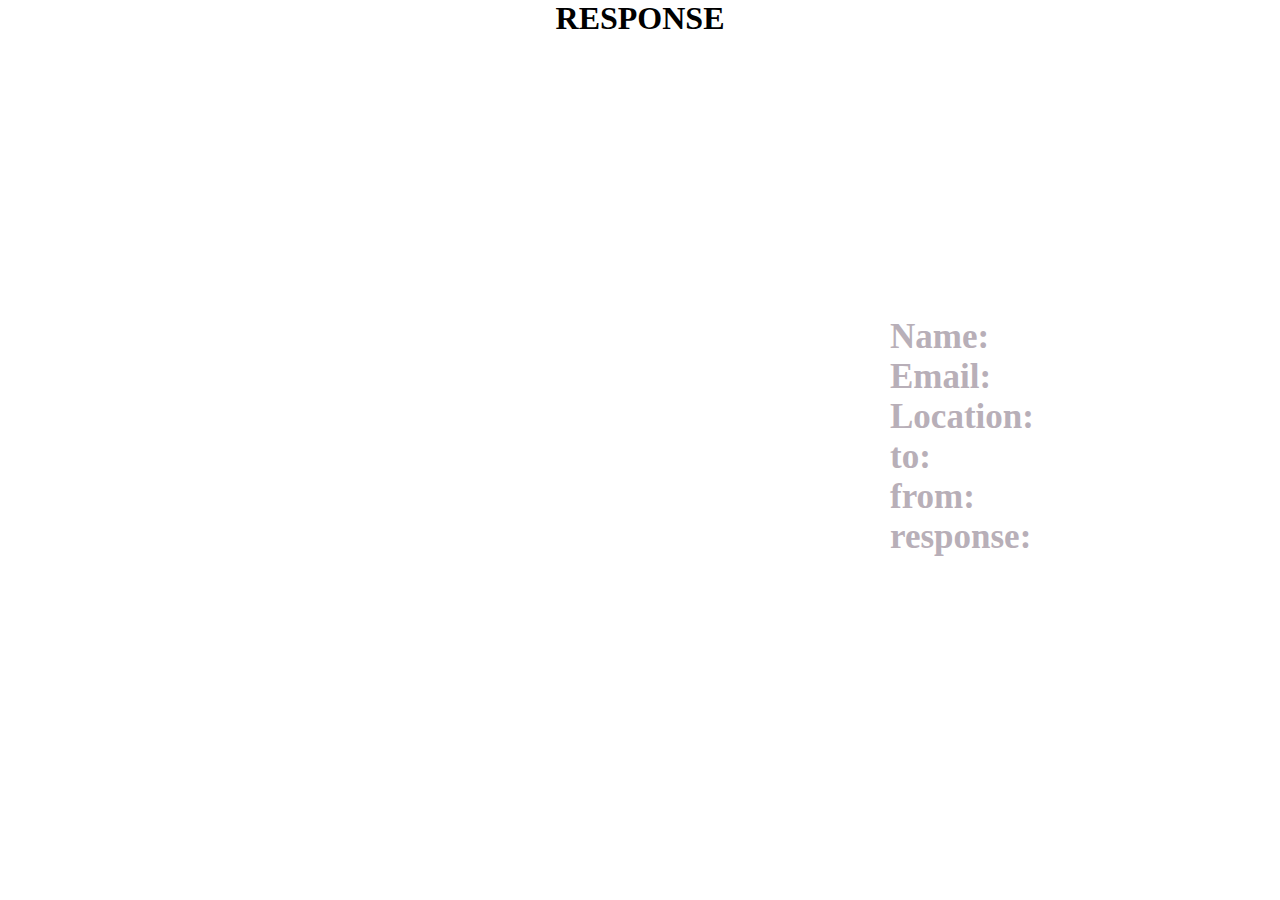
<file: index.html>
<!DOCTYPE html>
<html lang="en">
<head>
    
    <title>COMPLAINT RESPONSIVE FORM</title>
    <link rel="stylesheet" href="index.css">
</head>
<body>
    <h1>RESPONSE</h1>
    <div class="res">
    <span class="heading"> Name:</span>
    <div class="rectangle"></div>
    <span class="heading"> Email:</span>
    <div class="rectangle"></div>
    <span class="heading"> Location:</span>
    <div class="rectangle"></div>
    <span class="heading"> to:</span>
    <div class="rectangle"></div>
    <span class="heading"> from:</span>
    <div class="rectangle"></div>
    <span class="heading"> response:</span>
    <div class="rectangle"></div>
</div>
</body>
</html>
</file>
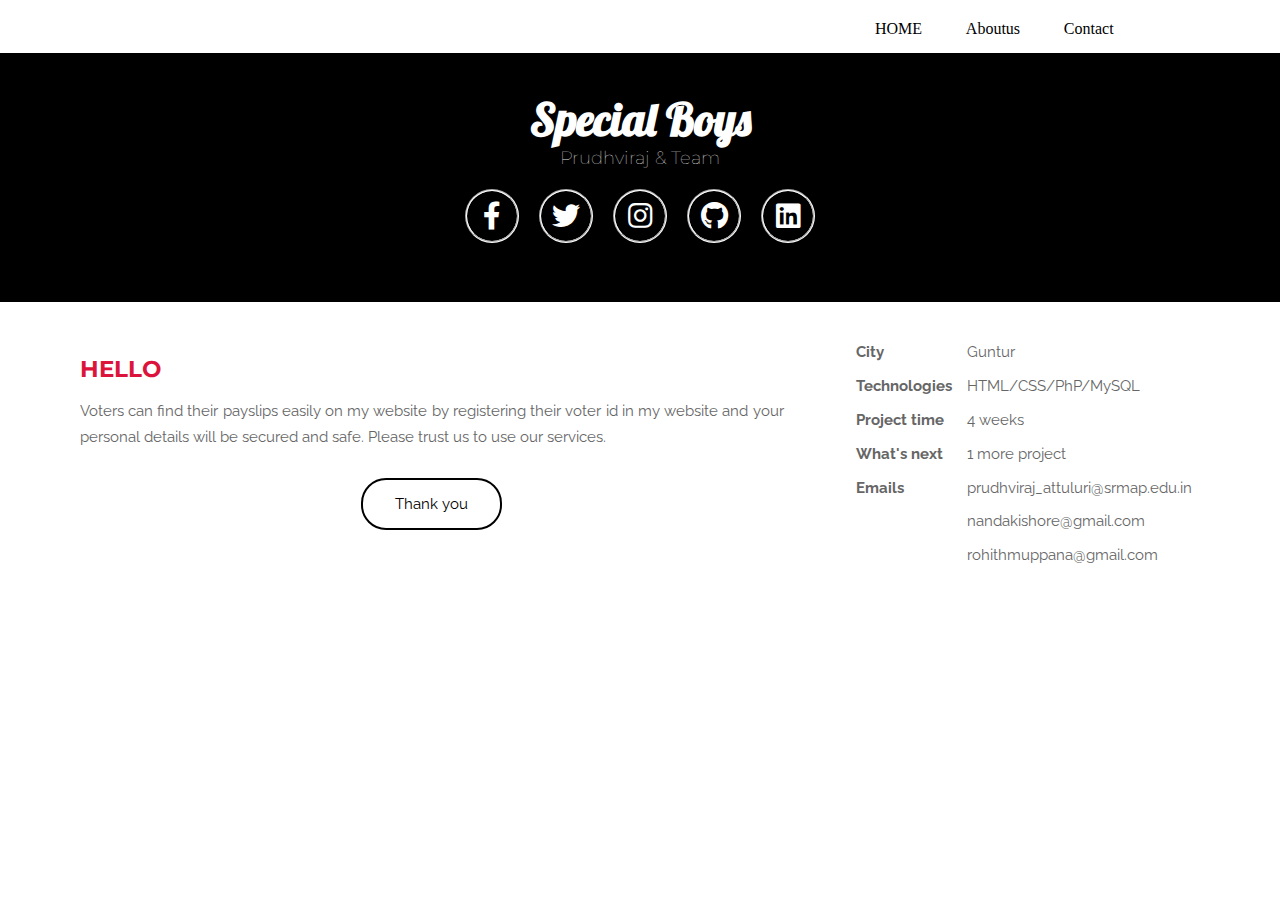
<file: aboutus.html>
<!DOCTYPE html>
<html lang="en">
<head>
    <meta charset="UTF-8">
    <meta name="viewport" content="width=device-width, initial-scale=1.0">
    <link rel="stylesheet" href="about.css" />
    <link href="https://fonts.googleapis.com/css?family=Lobster" rel="stylesheet">
    <link href="https://use.fontawesome.com/releases/v5.0.8/css/all.css" rel="stylesheet">
    <link href="https://fonts.googleapis.com/css?family=Montserrat" rel="stylesheet">
    <link href="https://fonts.googleapis.com/css?family=Raleway" rel="stylesheet">
    <title>BackendTeam5</title>
</head>
<header>
    <div class="wrapper">
    <ul  class="navigation">
            <li><a href="main.html">HOME</a></li>
            <li><a href="practise.html">Aboutus</a></li>
            <li><a href="#">Contact</a></li>
          </ul>
        </div>
      </header>
<body>
    <div id="top">
        <div id="heading">
            <h1 id="heading1">Special Boys</h1>
            <h2 id="heading2">Prudhviraj &amp; Team</h2>
            <div class="nav">
                <div class="nav-item">
                    <a href="https://www.facebook.com/profile.php?id=100007469625239" class="fab fa-facebook-f"></a>
                </div>
                <div class="nav-item">
                    <a href="https://twitter.com/Prudhvi53602219" class="fab fa-twitter"></a>
                </div>
                <div class="nav-item">
                    <a href="https://www.instagram.com/prudhvi_attuluri/" class="fab fa-instagram"></a>
                </div>
                <div class="nav-item">
                    <a href="https://github.com/Prudhvi333333" class="fab fa-github"></a>
                </div>
                <div class="nav-item">
                    <a href="https://www.linkedin.com/in/prudhvi-raj-attuluri-83a198204/" class="fab fa-linkedin"></a>
                </div>
            </div>
        </div>
    </div>
    <div id="bottom">
        <div id="about">
            <h1 id="h_about"><span style="color:crimson">HELLO</span></h1>
            <p id="p_about">Voters can find their payslips easily on my website by registering their voter id in my website 
            and your personal details will be secured and safe. Please trust us to use our services.</p>
            <div id="button">Thank you</div>
        </div>
        <div id="details">
            <table>
                <tr>
                    <td class="table"><b>City</b></td>
                    <td class="table">Guntur</td>
                </tr>
                <tr>
                    <td class="table"><b>Technologies</b></td>
                    <td class="table">HTML/CSS/PhP/MySQL</td>
                </tr>
                <tr>
                    <td class="table"><b>Project time</b></td>
                    <td class="table">4 weeks</td>
                </tr>
                <tr>
                    <td class="table"><b>What's next</b></td>
                    <td class="table">1 more project</td>
                </tr>
                <tr>
                    <td class="table"><b>Emails</b></td>
                    <td class="table">prudhviraj_attuluri@srmap.edu.in
                    </td>
                </tr>
                <tr>
                    <td class="table"></td>
                    <td class="table">nandakishore@gmail.com
                    </td>
                </tr>
                <tr>
                    <td class="table"></td>
                    <td class="table">rohithmuppana@gmail.com
                    </td>
                </tr>
            </table>
        </div>
    </div>
    </div>
</body>
</html>
</file>
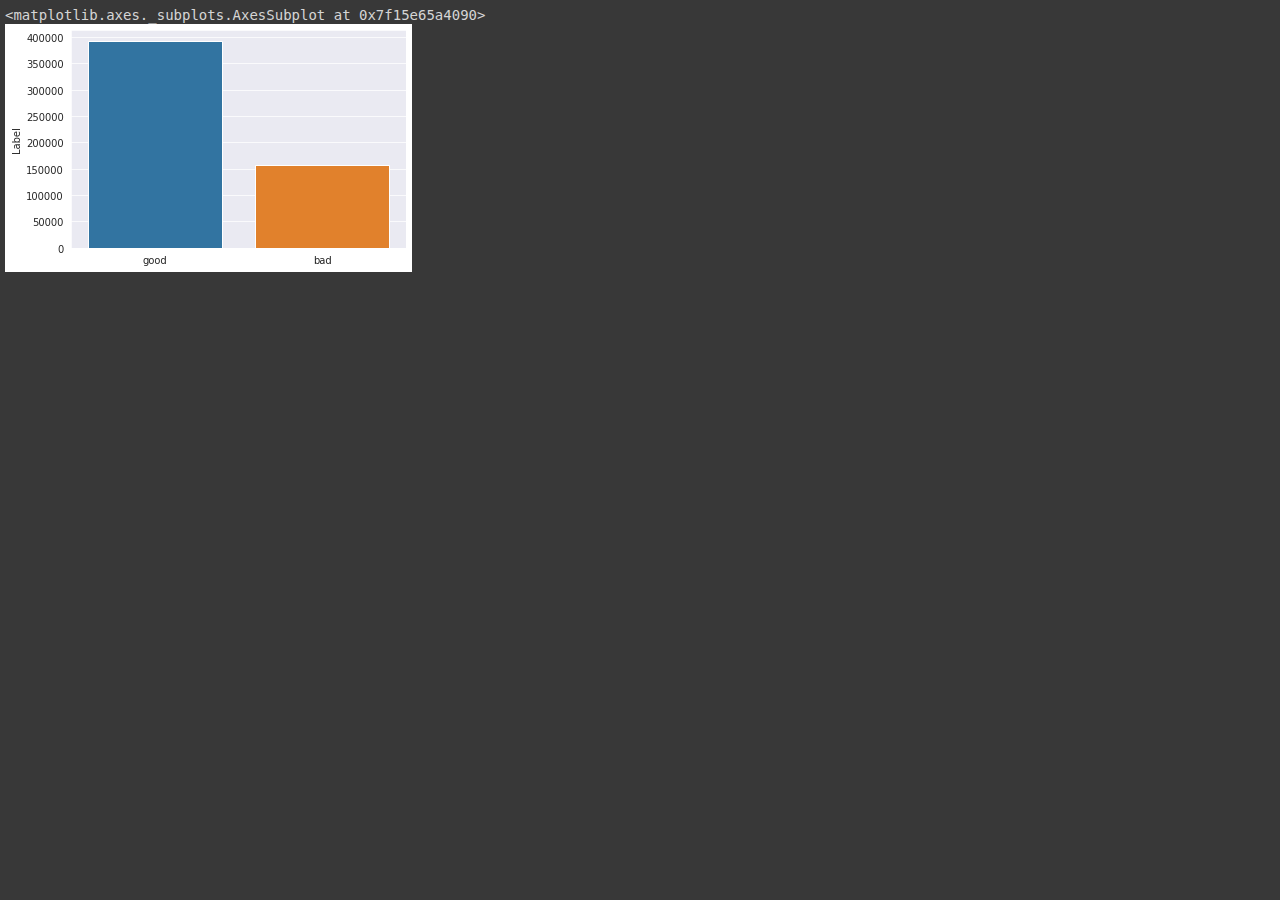
<file: images/Malicious URL DM .ipynb - Colaboratory_files/outputframe(1).html>
<!DOCTYPE html>
<!-- saved from url=(0124)https://44shymvtwm7-496ff2e9c6d22116-0-colab.googleusercontent.com/outputframe.html?vrz=colab-20220505-060046-RC01_446740890 -->
<html theme="dark" editor="default dark" style="overflow-y: hidden;"><head><meta http-equiv="Content-Type" content="text/html; charset=UTF-8">
<script>
  // Avoid arrow function syntax to stay ES5 compatible for the sake of googlebot.
  window.addEventListener('message', function(message)  {
    if (message.source != window.parent) {
      return;
    }
    if (message.data.sandboxed_iframe_evaluation) {
      // Message is available in scope so evaluated script can get params from
      // it.
      window.currentMessage = message;
      eval.call(null, message.data.sandboxed_iframe_evaluation);
      delete window.currentMessage;
    }
  });
</script>
<style>html{--paper-blue-200:#90caf9;--paper-blue-400:#42a5f5;--paper-blue-500:#2196f3;--paper-blue-700:#1976d2;--paper-blue-900:#0d47a1;--paper-blue-a100:#82b1ff;--paper-blue-a200:#448aff;--paper-blue-a400:#2979ff;--paper-blue-a700:#2962ff;--paper-orange-50:#fff3e0;--paper-orange-100:#ffe0b2;--paper-orange-200:#ffcc80;--paper-orange-300:#ffb74d;--paper-orange-400:#ffa726;--paper-orange-500:#ff9800;--paper-orange-700:#f57c00;--paper-grey-50:#fafafa;--paper-grey-100:#f5f5f5;--paper-grey-200:#eeeeee;--paper-grey-300:#e0e0e0;--paper-grey-400:#bdbdbd;--paper-grey-500:#9e9e9e;--paper-grey-600:#757575;--paper-grey-700:#616161;--paper-grey-800:#424242;--paper-grey-900:#212121;--paper-red-100:#ffcdd2;--paper-red-a700:#d50000;--paper-green-a700:#00c853;--paper-white:#ffffff;--google-blue-600:#1a73e8;--box-shadow-elevation-2dp:0 2px 2px 0 rgba(0,0,0,0.14),0 1px 5px 0 rgba(0,0,0,0.12),0 3px 1px -2px rgba(0,0,0,0.2);--box-shadow-elevation-3dp:0 3px 4px 0 rgba(0,0,0,0.14),0 1px 8px 0 rgba(0,0,0,0.12),0 3px 3px -2px rgba(0,0,0,0.4);--paper-font-subhead-font-size:16px;--paper-font-subhead-font-weight:400;--paper-font-subhead-line-height:24px;--paper-font-body1-font-weight:400;--paper-font-body1-line-height:20px}html{overflow-y:hidden}body{background:var(--colab-primary-surface-color);color:var(--colab-primary-text-color);font-family:var(--colab-chrome-font-family);font-size:var(--colab-chrome-font-size);line-height:1.24;font-weight:400;padding:7px 0 10px 5px;margin:0}h1,h2,h3,h4,h5,h6{color:var(--colab-primary-text-color);font-family:var(--colab-chrome-font-family);font-weight:700;margin-bottom:4px}p,ul{margin-bottom:6px;margin-top:6px}pre{margin-bottom:0px;margin-top:0px}a{color:var(--colab-anchor-color)}div.stream,div.execute_result,div.output_text,div.output_text pre{display:inline}div.output_latex,div.output_markdown{max-width:1016px}table.dataframe{border-collapse:collapse;border-spacing:0;border:none;table-layout:fixed}table.dataframe thead{border-bottom:1px solid var(--colab-border-color);font-family:var(--colab-code-font-family);text-align:right}table.dataframe tr,table.dataframe th,table.dataframe td{border:none;padding:0.5em;white-space:normal}table.dataframe th{font-weight:bold}table.dataframe th.col_heading{text-align:right}table.dataframe tbody tr:nth-child(odd){background:var(--colab-secondary-surface-color)}table.dataframe tbody tr:hover,table.dataframe tbody tr:nth-child(odd):hover{background-color:var(--colab-highlighted-surface-color)}table.dataframe td{text-align:right}table.dataTable input.text_filter{width:95%}table.dataTable th{text-align:left}.output_image>img{background-color:white;max-width:100%;vertical-align:bottom}.output_image>img.unconstrained{max-width:unset}.ansibold{font-weight:bold}.ansiblack{color:black}.ansired{color:darkred}.ansigreen{color:darkgreen}.ansiyellow{color:brown}.ansiblue{color:darkblue}.ansipurple{color:darkviolet}.ansicyan{color:steelblue}.ansigray{color:gray}.ansibgblack{background-color:black}.ansibgred{background-color:red}.ansibggreen{background-color:green}.ansibgyellow{background-color:yellow}.ansibgblue{background-color:blue}.ansibgpurple{background-color:magenta}.ansibgcyan{background-color:cyan}.ansibggray{background-color:gray}.output-error span{font-weight:normal!important}.output-error pre{white-space:pre-wrap}input.raw_input{font-family:var(--colab-code-font-family);width:90%}input{background:var(--colab-primary-surface-color);border:1px solid var(--colab-bold-border-color);color:var(--colab-primary-text-color)}#output-area{display:flow-root}#output-area button.colab{background-color:var(--colab-secondary-surface-color);border:0;box-shadow:var(--box-shadow-elevation-3dp);color:var(--colab-primary-text-color);font-family:var(--colab-chrome-font-family);font-size:11px;margin:0px 4px;padding:6px;text-transform:uppercase;user-select:none}#output-area button.colab:hover{background-color:var(--colab-highlighted-surface-color);cursor:pointer}#output-area .output-error button.error-details{background-color:#42a5f5;color:white}#output-area .output-error button.error-details:hover{background-color:#2196f3}#output-area .stdin-widget{align-items:center;display:inline;font-family:var(--colab-code-font-family);margin-right:10px;margin-top:10px;min-width:250px;padding:1px}#output-area .stdin-widget-hidden{visibility:hidden}.error .collapsed .extraneous{display:none}.error .error-expander{align-items:center;cursor:pointer;display:flex}.error .error-expander hr{border:0;border-top:1px solid var(--colab-bold-border-color);flex-grow:1;height:1px;margin:0 10px;padding:0}.error .error-expander hr:first-child{max-width:240px}.error .error-expander svg{fill:var(--colab-icon-color);height:24px;stroke:var(--colab-icon-color);width:24px}.lm-Widget.lm-mod-hidden{display:none!important}audio:focus{outline:none}.string-repr{display:inline}.string-repr .quote{opacity:75%;user-select:none}.string-repr pre{display:inline;white-space:pre-wrap;word-break:break-all}.string-repr button{color:var(--colab-primary-text-color);cursor:pointer;border:1px solid rgb(118,118,118);border-radius:2px;outline:none}.string-repr button.copy{background:transparent;border:none;margin-left:4px;opacity:0;padding:0;stroke:var(--colab-primary-text-color);transition:opacity 200ms}.string-repr button.copy svg{width:14px}.string-repr.hover button.copy,.string-repr:hover button.copy{opacity:1}.string-repr button.more{background-color:transparent;border-color:transparent;display:none;padding:0;transition:background-color 200ms,border-color 200ms}.string-repr.large button.more{display:inline}.string-repr.large.truncated button .collapse{display:none}.string-repr.large button .expand{display:none}.string-repr.large.truncated button .expand{display:inline}.string-repr.hover button.more,.string-repr:hover button.more{border-color:rgb(118,118,118)}html{--colab-anchor-color:#00e;--colab-callout-color:var(--paper-blue-700);--colab-primary-text-color:var(--paper-grey-900);--colab-primary-surface-color:var(--paper-white);--colab-secondary-surface-color:#f7f7f7;--colab-highlighted-surface-color:var(--paper-grey-300);--colab-border-color:#dadada;--colab-bold-border-color:#111;--colab-icon-color:#616161;--ansi-black:rgb(0,0,0);--ansi-red:rgb(139,0,0);--ansi-green:rgb(0,100,0);--ansi-yellow:rgb(205,205,0);--ansi-blue:rgb(0,0,238);--ansi-magenta:rgb(205,0,205);--ansi-cyan:rgb(70,130,180);--ansi-gray:rgb(229,229,229);--ansi-bright-black:rgb(127,127,127);--ansi-bright-red:rgb(255,0,0);--ansi-bright-green:rgb(0,208,0);--ansi-bright-yellow:rgb(255,255,0);--ansi-bright-blue:rgb(92,92,255);--ansi-bright-magenta:rgb(255,0,255);--ansi-bright-cyan:rgb(0,255,255);--ansi-bright-gray:rgb(255,255,255);--colab-code-font-family:monospace;--colab-chrome-font-family:'Roboto','Noto',sans-serif;--colab-chrome-font-size:14px}html[theme=dark]{--colab-anchor-color:var(--paper-blue-400);--colab-callout-color:var(--paper-blue-900);--colab-primary-text-color:#d5d5d5;--colab-primary-surface-color:#383838;--colab-secondary-surface-color:#454545;--colab-highlighted-surface-color:#525252;--colab-border-color:var(--paper-grey-900);--colab-bold-border-color:#eee;--colab-icon-color:#f5f5f5;--ansi-black:rgb(63,63,63);--ansi-red:rgb(255,122,136);--ansi-green:rgb(87,187,138);--ansi-yellow:rgb(255,255,102);--ansi-blue:rgb(130,177,255);--ansi-magenta:rgb(205,0,205);--ansi-cyan:rgb(153,187,215);--ansi-gray:rgb(229,229,229);--ansi-bright-green:rgb(0,255,0);--light-theme-secondary-color:var(--colab-input-placeholder-color)}html[editor=synthwave84]{--colab-anchor-color:#f97e72;--colab-primary-surface-color:#241b2f;--colab-secondary-surface-color:#49549539;--colab-highlighted-surface-color:#372d4b;--colab-border-color:#34294fb3;--ansi-red:#fe4450;--ansi-green:#72f1b8;--ansi-yellow:#f97e72;--ansi-blue:#03edf9;--ansi-magenta:#ff7edb;--ansi-cyan:#03edf9;--ansi-bright-red:#fe4450;--ansi-bright-green:#72f1b8;--ansi-bright-yellow:#fede5d;--ansi-bright-blue:#03edf9;--ansi-bright-magenta:#ff7edb;--ansi-bright-cyan:#03edf9}
//@ sourceURL=https://colab.research.google.com/v2/external/outputframe.css?vrz=colab-20220505-060046-RC01_446740890</style><!--<base href="https://localhost:8080/">--><base href="."></head><body><div id="output-area"><span id="output-header"> </span><div id="output-body"><div class="execute_result"><div class="output_subarea output_text"><pre>&lt;matplotlib.axes._subplots.AxesSubplot at 0x7f15e65a4090&gt;</pre></div></div><div class="display_data"><div class="output_subarea output_image"><img src="[data-uri]"></div></div></div><span id="output-footer"></span></div></body></html>
</file>
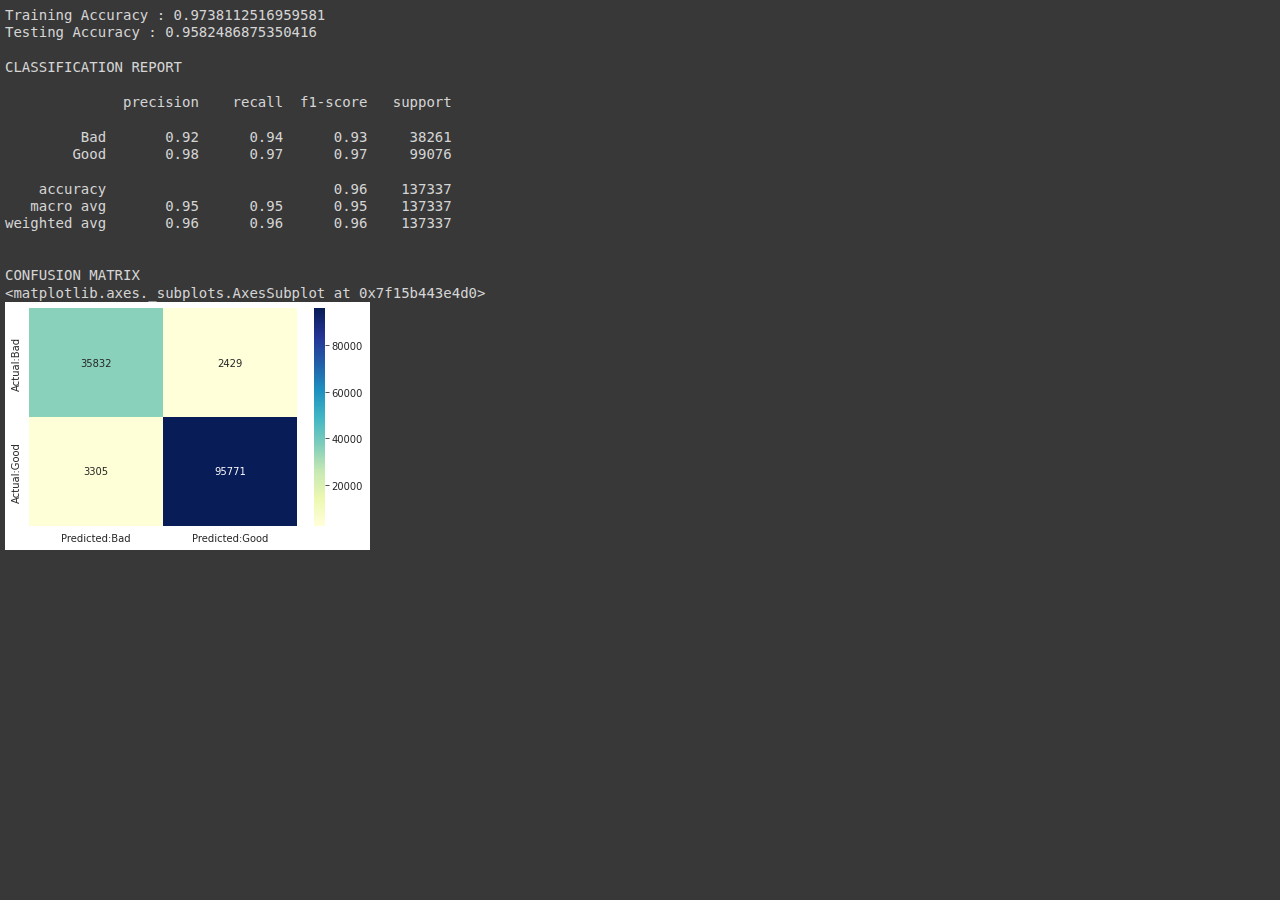
<file: images/Malicious URL DM .ipynb - Colaboratory_files/outputframe(10).html>
<!DOCTYPE html>
<!-- saved from url=(0124)https://44shymvtwm7-496ff2e9c6d22116-0-colab.googleusercontent.com/outputframe.html?vrz=colab-20220505-060046-RC01_446740890 -->
<html theme="dark" editor="default dark" style="overflow-y: hidden;"><head><meta http-equiv="Content-Type" content="text/html; charset=UTF-8">
<script>
  // Avoid arrow function syntax to stay ES5 compatible for the sake of googlebot.
  window.addEventListener('message', function(message)  {
    if (message.source != window.parent) {
      return;
    }
    if (message.data.sandboxed_iframe_evaluation) {
      // Message is available in scope so evaluated script can get params from
      // it.
      window.currentMessage = message;
      eval.call(null, message.data.sandboxed_iframe_evaluation);
      delete window.currentMessage;
    }
  });
</script>
<style>html{--paper-blue-200:#90caf9;--paper-blue-400:#42a5f5;--paper-blue-500:#2196f3;--paper-blue-700:#1976d2;--paper-blue-900:#0d47a1;--paper-blue-a100:#82b1ff;--paper-blue-a200:#448aff;--paper-blue-a400:#2979ff;--paper-blue-a700:#2962ff;--paper-orange-50:#fff3e0;--paper-orange-100:#ffe0b2;--paper-orange-200:#ffcc80;--paper-orange-300:#ffb74d;--paper-orange-400:#ffa726;--paper-orange-500:#ff9800;--paper-orange-700:#f57c00;--paper-grey-50:#fafafa;--paper-grey-100:#f5f5f5;--paper-grey-200:#eeeeee;--paper-grey-300:#e0e0e0;--paper-grey-400:#bdbdbd;--paper-grey-500:#9e9e9e;--paper-grey-600:#757575;--paper-grey-700:#616161;--paper-grey-800:#424242;--paper-grey-900:#212121;--paper-red-100:#ffcdd2;--paper-red-a700:#d50000;--paper-green-a700:#00c853;--paper-white:#ffffff;--google-blue-600:#1a73e8;--box-shadow-elevation-2dp:0 2px 2px 0 rgba(0,0,0,0.14),0 1px 5px 0 rgba(0,0,0,0.12),0 3px 1px -2px rgba(0,0,0,0.2);--box-shadow-elevation-3dp:0 3px 4px 0 rgba(0,0,0,0.14),0 1px 8px 0 rgba(0,0,0,0.12),0 3px 3px -2px rgba(0,0,0,0.4);--paper-font-subhead-font-size:16px;--paper-font-subhead-font-weight:400;--paper-font-subhead-line-height:24px;--paper-font-body1-font-weight:400;--paper-font-body1-line-height:20px}html{overflow-y:hidden}body{background:var(--colab-primary-surface-color);color:var(--colab-primary-text-color);font-family:var(--colab-chrome-font-family);font-size:var(--colab-chrome-font-size);line-height:1.24;font-weight:400;padding:7px 0 10px 5px;margin:0}h1,h2,h3,h4,h5,h6{color:var(--colab-primary-text-color);font-family:var(--colab-chrome-font-family);font-weight:700;margin-bottom:4px}p,ul{margin-bottom:6px;margin-top:6px}pre{margin-bottom:0px;margin-top:0px}a{color:var(--colab-anchor-color)}div.stream,div.execute_result,div.output_text,div.output_text pre{display:inline}div.output_latex,div.output_markdown{max-width:1016px}table.dataframe{border-collapse:collapse;border-spacing:0;border:none;table-layout:fixed}table.dataframe thead{border-bottom:1px solid var(--colab-border-color);font-family:var(--colab-code-font-family);text-align:right}table.dataframe tr,table.dataframe th,table.dataframe td{border:none;padding:0.5em;white-space:normal}table.dataframe th{font-weight:bold}table.dataframe th.col_heading{text-align:right}table.dataframe tbody tr:nth-child(odd){background:var(--colab-secondary-surface-color)}table.dataframe tbody tr:hover,table.dataframe tbody tr:nth-child(odd):hover{background-color:var(--colab-highlighted-surface-color)}table.dataframe td{text-align:right}table.dataTable input.text_filter{width:95%}table.dataTable th{text-align:left}.output_image>img{background-color:white;max-width:100%;vertical-align:bottom}.output_image>img.unconstrained{max-width:unset}.ansibold{font-weight:bold}.ansiblack{color:black}.ansired{color:darkred}.ansigreen{color:darkgreen}.ansiyellow{color:brown}.ansiblue{color:darkblue}.ansipurple{color:darkviolet}.ansicyan{color:steelblue}.ansigray{color:gray}.ansibgblack{background-color:black}.ansibgred{background-color:red}.ansibggreen{background-color:green}.ansibgyellow{background-color:yellow}.ansibgblue{background-color:blue}.ansibgpurple{background-color:magenta}.ansibgcyan{background-color:cyan}.ansibggray{background-color:gray}.output-error span{font-weight:normal!important}.output-error pre{white-space:pre-wrap}input.raw_input{font-family:var(--colab-code-font-family);width:90%}input{background:var(--colab-primary-surface-color);border:1px solid var(--colab-bold-border-color);color:var(--colab-primary-text-color)}#output-area{display:flow-root}#output-area button.colab{background-color:var(--colab-secondary-surface-color);border:0;box-shadow:var(--box-shadow-elevation-3dp);color:var(--colab-primary-text-color);font-family:var(--colab-chrome-font-family);font-size:11px;margin:0px 4px;padding:6px;text-transform:uppercase;user-select:none}#output-area button.colab:hover{background-color:var(--colab-highlighted-surface-color);cursor:pointer}#output-area .output-error button.error-details{background-color:#42a5f5;color:white}#output-area .output-error button.error-details:hover{background-color:#2196f3}#output-area .stdin-widget{align-items:center;display:inline;font-family:var(--colab-code-font-family);margin-right:10px;margin-top:10px;min-width:250px;padding:1px}#output-area .stdin-widget-hidden{visibility:hidden}.error .collapsed .extraneous{display:none}.error .error-expander{align-items:center;cursor:pointer;display:flex}.error .error-expander hr{border:0;border-top:1px solid var(--colab-bold-border-color);flex-grow:1;height:1px;margin:0 10px;padding:0}.error .error-expander hr:first-child{max-width:240px}.error .error-expander svg{fill:var(--colab-icon-color);height:24px;stroke:var(--colab-icon-color);width:24px}.lm-Widget.lm-mod-hidden{display:none!important}audio:focus{outline:none}.string-repr{display:inline}.string-repr .quote{opacity:75%;user-select:none}.string-repr pre{display:inline;white-space:pre-wrap;word-break:break-all}.string-repr button{color:var(--colab-primary-text-color);cursor:pointer;border:1px solid rgb(118,118,118);border-radius:2px;outline:none}.string-repr button.copy{background:transparent;border:none;margin-left:4px;opacity:0;padding:0;stroke:var(--colab-primary-text-color);transition:opacity 200ms}.string-repr button.copy svg{width:14px}.string-repr.hover button.copy,.string-repr:hover button.copy{opacity:1}.string-repr button.more{background-color:transparent;border-color:transparent;display:none;padding:0;transition:background-color 200ms,border-color 200ms}.string-repr.large button.more{display:inline}.string-repr.large.truncated button .collapse{display:none}.string-repr.large button .expand{display:none}.string-repr.large.truncated button .expand{display:inline}.string-repr.hover button.more,.string-repr:hover button.more{border-color:rgb(118,118,118)}html{--colab-anchor-color:#00e;--colab-callout-color:var(--paper-blue-700);--colab-primary-text-color:var(--paper-grey-900);--colab-primary-surface-color:var(--paper-white);--colab-secondary-surface-color:#f7f7f7;--colab-highlighted-surface-color:var(--paper-grey-300);--colab-border-color:#dadada;--colab-bold-border-color:#111;--colab-icon-color:#616161;--ansi-black:rgb(0,0,0);--ansi-red:rgb(139,0,0);--ansi-green:rgb(0,100,0);--ansi-yellow:rgb(205,205,0);--ansi-blue:rgb(0,0,238);--ansi-magenta:rgb(205,0,205);--ansi-cyan:rgb(70,130,180);--ansi-gray:rgb(229,229,229);--ansi-bright-black:rgb(127,127,127);--ansi-bright-red:rgb(255,0,0);--ansi-bright-green:rgb(0,208,0);--ansi-bright-yellow:rgb(255,255,0);--ansi-bright-blue:rgb(92,92,255);--ansi-bright-magenta:rgb(255,0,255);--ansi-bright-cyan:rgb(0,255,255);--ansi-bright-gray:rgb(255,255,255);--colab-code-font-family:monospace;--colab-chrome-font-family:'Roboto','Noto',sans-serif;--colab-chrome-font-size:14px}html[theme=dark]{--colab-anchor-color:var(--paper-blue-400);--colab-callout-color:var(--paper-blue-900);--colab-primary-text-color:#d5d5d5;--colab-primary-surface-color:#383838;--colab-secondary-surface-color:#454545;--colab-highlighted-surface-color:#525252;--colab-border-color:var(--paper-grey-900);--colab-bold-border-color:#eee;--colab-icon-color:#f5f5f5;--ansi-black:rgb(63,63,63);--ansi-red:rgb(255,122,136);--ansi-green:rgb(87,187,138);--ansi-yellow:rgb(255,255,102);--ansi-blue:rgb(130,177,255);--ansi-magenta:rgb(205,0,205);--ansi-cyan:rgb(153,187,215);--ansi-gray:rgb(229,229,229);--ansi-bright-green:rgb(0,255,0);--light-theme-secondary-color:var(--colab-input-placeholder-color)}html[editor=synthwave84]{--colab-anchor-color:#f97e72;--colab-primary-surface-color:#241b2f;--colab-secondary-surface-color:#49549539;--colab-highlighted-surface-color:#372d4b;--colab-border-color:#34294fb3;--ansi-red:#fe4450;--ansi-green:#72f1b8;--ansi-yellow:#f97e72;--ansi-blue:#03edf9;--ansi-magenta:#ff7edb;--ansi-cyan:#03edf9;--ansi-bright-red:#fe4450;--ansi-bright-green:#72f1b8;--ansi-bright-yellow:#fede5d;--ansi-bright-blue:#03edf9;--ansi-bright-magenta:#ff7edb;--ansi-bright-cyan:#03edf9}
//@ sourceURL=https://colab.research.google.com/v2/external/outputframe.css?vrz=colab-20220505-060046-RC01_446740890</style><!--<base href="https://localhost:8080/">--><base href="."></head><body><div id="output-area"><span id="output-header"> </span><div id="output-body"><div class="stream"><div class="output_subarea output_text"><pre>Training Accuracy : 0.9738112516959581
Testing Accuracy : 0.9582486875350416

CLASSIFICATION REPORT

              precision    recall  f1-score   support

         Bad       0.92      0.94      0.93     38261
        Good       0.98      0.97      0.97     99076

    accuracy                           0.96    137337
   macro avg       0.95      0.95      0.95    137337
weighted avg       0.96      0.96      0.96    137337


CONFUSION MATRIX
</pre></div></div><div class="execute_result"><div class="output_subarea output_text"><pre>&lt;matplotlib.axes._subplots.AxesSubplot at 0x7f15b443e4d0&gt;</pre></div></div><div class="display_data"><div class="output_subarea output_image"><img src="[data-uri]"></div></div></div><span id="output-footer"></span></div></body></html>
</file>
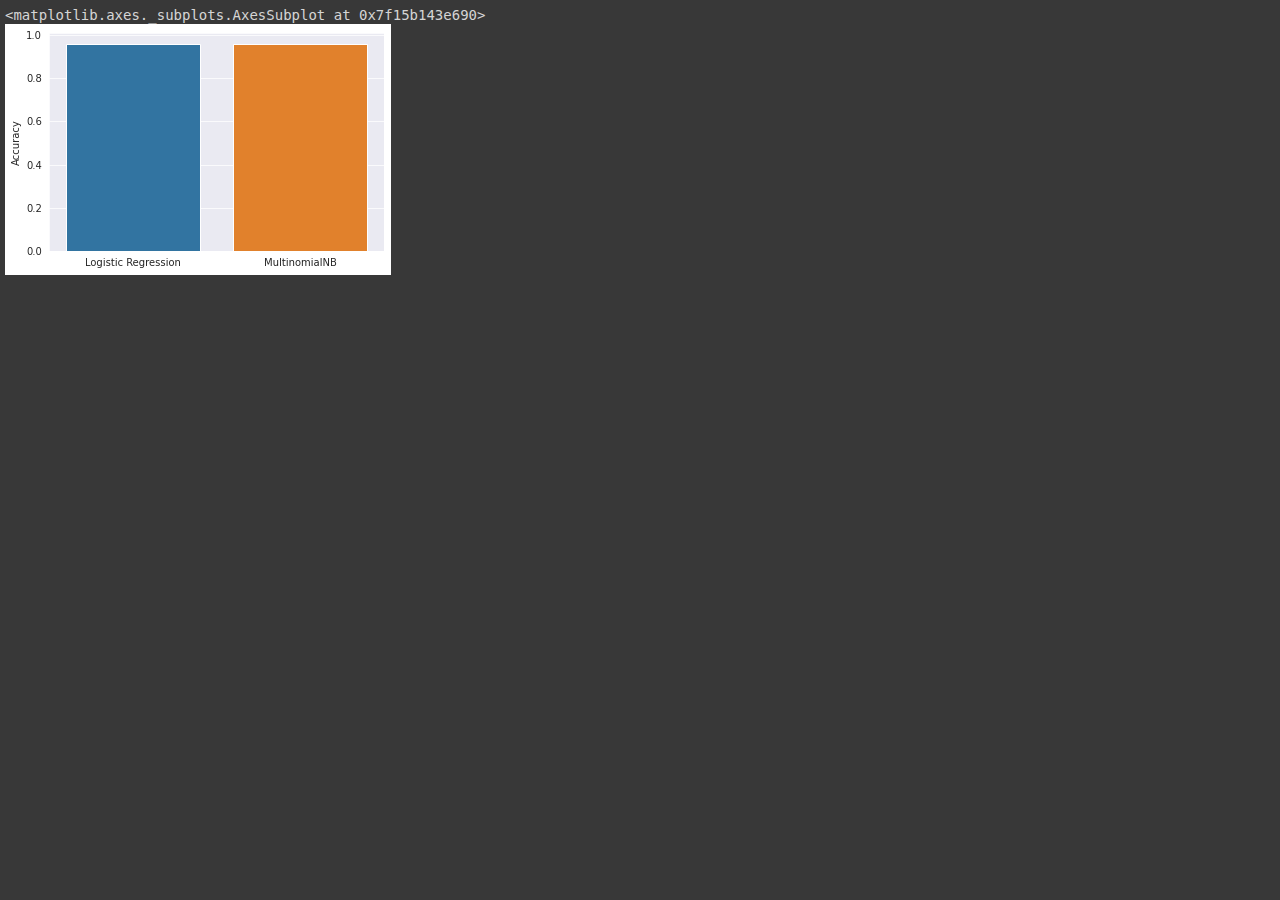
<file: images/Malicious URL DM .ipynb - Colaboratory_files/outputframe(11).html>
<!DOCTYPE html>
<!-- saved from url=(0124)https://44shymvtwm7-496ff2e9c6d22116-0-colab.googleusercontent.com/outputframe.html?vrz=colab-20220505-060046-RC01_446740890 -->
<html theme="dark" editor="default dark" style="overflow-y: hidden;"><head><meta http-equiv="Content-Type" content="text/html; charset=UTF-8">
<script>
  // Avoid arrow function syntax to stay ES5 compatible for the sake of googlebot.
  window.addEventListener('message', function(message)  {
    if (message.source != window.parent) {
      return;
    }
    if (message.data.sandboxed_iframe_evaluation) {
      // Message is available in scope so evaluated script can get params from
      // it.
      window.currentMessage = message;
      eval.call(null, message.data.sandboxed_iframe_evaluation);
      delete window.currentMessage;
    }
  });
</script>
<style>html{--paper-blue-200:#90caf9;--paper-blue-400:#42a5f5;--paper-blue-500:#2196f3;--paper-blue-700:#1976d2;--paper-blue-900:#0d47a1;--paper-blue-a100:#82b1ff;--paper-blue-a200:#448aff;--paper-blue-a400:#2979ff;--paper-blue-a700:#2962ff;--paper-orange-50:#fff3e0;--paper-orange-100:#ffe0b2;--paper-orange-200:#ffcc80;--paper-orange-300:#ffb74d;--paper-orange-400:#ffa726;--paper-orange-500:#ff9800;--paper-orange-700:#f57c00;--paper-grey-50:#fafafa;--paper-grey-100:#f5f5f5;--paper-grey-200:#eeeeee;--paper-grey-300:#e0e0e0;--paper-grey-400:#bdbdbd;--paper-grey-500:#9e9e9e;--paper-grey-600:#757575;--paper-grey-700:#616161;--paper-grey-800:#424242;--paper-grey-900:#212121;--paper-red-100:#ffcdd2;--paper-red-a700:#d50000;--paper-green-a700:#00c853;--paper-white:#ffffff;--google-blue-600:#1a73e8;--box-shadow-elevation-2dp:0 2px 2px 0 rgba(0,0,0,0.14),0 1px 5px 0 rgba(0,0,0,0.12),0 3px 1px -2px rgba(0,0,0,0.2);--box-shadow-elevation-3dp:0 3px 4px 0 rgba(0,0,0,0.14),0 1px 8px 0 rgba(0,0,0,0.12),0 3px 3px -2px rgba(0,0,0,0.4);--paper-font-subhead-font-size:16px;--paper-font-subhead-font-weight:400;--paper-font-subhead-line-height:24px;--paper-font-body1-font-weight:400;--paper-font-body1-line-height:20px}html{overflow-y:hidden}body{background:var(--colab-primary-surface-color);color:var(--colab-primary-text-color);font-family:var(--colab-chrome-font-family);font-size:var(--colab-chrome-font-size);line-height:1.24;font-weight:400;padding:7px 0 10px 5px;margin:0}h1,h2,h3,h4,h5,h6{color:var(--colab-primary-text-color);font-family:var(--colab-chrome-font-family);font-weight:700;margin-bottom:4px}p,ul{margin-bottom:6px;margin-top:6px}pre{margin-bottom:0px;margin-top:0px}a{color:var(--colab-anchor-color)}div.stream,div.execute_result,div.output_text,div.output_text pre{display:inline}div.output_latex,div.output_markdown{max-width:1016px}table.dataframe{border-collapse:collapse;border-spacing:0;border:none;table-layout:fixed}table.dataframe thead{border-bottom:1px solid var(--colab-border-color);font-family:var(--colab-code-font-family);text-align:right}table.dataframe tr,table.dataframe th,table.dataframe td{border:none;padding:0.5em;white-space:normal}table.dataframe th{font-weight:bold}table.dataframe th.col_heading{text-align:right}table.dataframe tbody tr:nth-child(odd){background:var(--colab-secondary-surface-color)}table.dataframe tbody tr:hover,table.dataframe tbody tr:nth-child(odd):hover{background-color:var(--colab-highlighted-surface-color)}table.dataframe td{text-align:right}table.dataTable input.text_filter{width:95%}table.dataTable th{text-align:left}.output_image>img{background-color:white;max-width:100%;vertical-align:bottom}.output_image>img.unconstrained{max-width:unset}.ansibold{font-weight:bold}.ansiblack{color:black}.ansired{color:darkred}.ansigreen{color:darkgreen}.ansiyellow{color:brown}.ansiblue{color:darkblue}.ansipurple{color:darkviolet}.ansicyan{color:steelblue}.ansigray{color:gray}.ansibgblack{background-color:black}.ansibgred{background-color:red}.ansibggreen{background-color:green}.ansibgyellow{background-color:yellow}.ansibgblue{background-color:blue}.ansibgpurple{background-color:magenta}.ansibgcyan{background-color:cyan}.ansibggray{background-color:gray}.output-error span{font-weight:normal!important}.output-error pre{white-space:pre-wrap}input.raw_input{font-family:var(--colab-code-font-family);width:90%}input{background:var(--colab-primary-surface-color);border:1px solid var(--colab-bold-border-color);color:var(--colab-primary-text-color)}#output-area{display:flow-root}#output-area button.colab{background-color:var(--colab-secondary-surface-color);border:0;box-shadow:var(--box-shadow-elevation-3dp);color:var(--colab-primary-text-color);font-family:var(--colab-chrome-font-family);font-size:11px;margin:0px 4px;padding:6px;text-transform:uppercase;user-select:none}#output-area button.colab:hover{background-color:var(--colab-highlighted-surface-color);cursor:pointer}#output-area .output-error button.error-details{background-color:#42a5f5;color:white}#output-area .output-error button.error-details:hover{background-color:#2196f3}#output-area .stdin-widget{align-items:center;display:inline;font-family:var(--colab-code-font-family);margin-right:10px;margin-top:10px;min-width:250px;padding:1px}#output-area .stdin-widget-hidden{visibility:hidden}.error .collapsed .extraneous{display:none}.error .error-expander{align-items:center;cursor:pointer;display:flex}.error .error-expander hr{border:0;border-top:1px solid var(--colab-bold-border-color);flex-grow:1;height:1px;margin:0 10px;padding:0}.error .error-expander hr:first-child{max-width:240px}.error .error-expander svg{fill:var(--colab-icon-color);height:24px;stroke:var(--colab-icon-color);width:24px}.lm-Widget.lm-mod-hidden{display:none!important}audio:focus{outline:none}.string-repr{display:inline}.string-repr .quote{opacity:75%;user-select:none}.string-repr pre{display:inline;white-space:pre-wrap;word-break:break-all}.string-repr button{color:var(--colab-primary-text-color);cursor:pointer;border:1px solid rgb(118,118,118);border-radius:2px;outline:none}.string-repr button.copy{background:transparent;border:none;margin-left:4px;opacity:0;padding:0;stroke:var(--colab-primary-text-color);transition:opacity 200ms}.string-repr button.copy svg{width:14px}.string-repr.hover button.copy,.string-repr:hover button.copy{opacity:1}.string-repr button.more{background-color:transparent;border-color:transparent;display:none;padding:0;transition:background-color 200ms,border-color 200ms}.string-repr.large button.more{display:inline}.string-repr.large.truncated button .collapse{display:none}.string-repr.large button .expand{display:none}.string-repr.large.truncated button .expand{display:inline}.string-repr.hover button.more,.string-repr:hover button.more{border-color:rgb(118,118,118)}html{--colab-anchor-color:#00e;--colab-callout-color:var(--paper-blue-700);--colab-primary-text-color:var(--paper-grey-900);--colab-primary-surface-color:var(--paper-white);--colab-secondary-surface-color:#f7f7f7;--colab-highlighted-surface-color:var(--paper-grey-300);--colab-border-color:#dadada;--colab-bold-border-color:#111;--colab-icon-color:#616161;--ansi-black:rgb(0,0,0);--ansi-red:rgb(139,0,0);--ansi-green:rgb(0,100,0);--ansi-yellow:rgb(205,205,0);--ansi-blue:rgb(0,0,238);--ansi-magenta:rgb(205,0,205);--ansi-cyan:rgb(70,130,180);--ansi-gray:rgb(229,229,229);--ansi-bright-black:rgb(127,127,127);--ansi-bright-red:rgb(255,0,0);--ansi-bright-green:rgb(0,208,0);--ansi-bright-yellow:rgb(255,255,0);--ansi-bright-blue:rgb(92,92,255);--ansi-bright-magenta:rgb(255,0,255);--ansi-bright-cyan:rgb(0,255,255);--ansi-bright-gray:rgb(255,255,255);--colab-code-font-family:monospace;--colab-chrome-font-family:'Roboto','Noto',sans-serif;--colab-chrome-font-size:14px}html[theme=dark]{--colab-anchor-color:var(--paper-blue-400);--colab-callout-color:var(--paper-blue-900);--colab-primary-text-color:#d5d5d5;--colab-primary-surface-color:#383838;--colab-secondary-surface-color:#454545;--colab-highlighted-surface-color:#525252;--colab-border-color:var(--paper-grey-900);--colab-bold-border-color:#eee;--colab-icon-color:#f5f5f5;--ansi-black:rgb(63,63,63);--ansi-red:rgb(255,122,136);--ansi-green:rgb(87,187,138);--ansi-yellow:rgb(255,255,102);--ansi-blue:rgb(130,177,255);--ansi-magenta:rgb(205,0,205);--ansi-cyan:rgb(153,187,215);--ansi-gray:rgb(229,229,229);--ansi-bright-green:rgb(0,255,0);--light-theme-secondary-color:var(--colab-input-placeholder-color)}html[editor=synthwave84]{--colab-anchor-color:#f97e72;--colab-primary-surface-color:#241b2f;--colab-secondary-surface-color:#49549539;--colab-highlighted-surface-color:#372d4b;--colab-border-color:#34294fb3;--ansi-red:#fe4450;--ansi-green:#72f1b8;--ansi-yellow:#f97e72;--ansi-blue:#03edf9;--ansi-magenta:#ff7edb;--ansi-cyan:#03edf9;--ansi-bright-red:#fe4450;--ansi-bright-green:#72f1b8;--ansi-bright-yellow:#fede5d;--ansi-bright-blue:#03edf9;--ansi-bright-magenta:#ff7edb;--ansi-bright-cyan:#03edf9}
//@ sourceURL=https://colab.research.google.com/v2/external/outputframe.css?vrz=colab-20220505-060046-RC01_446740890</style><!--<base href="https://localhost:8080/">--><base href="."></head><body><div id="output-area"><span id="output-header"> </span><div id="output-body"><div class="execute_result"><div class="output_subarea output_text"><pre>&lt;matplotlib.axes._subplots.AxesSubplot at 0x7f15b143e690&gt;</pre></div></div><div class="display_data"><div class="output_subarea output_image"><img src="[data-uri]"></div></div></div><span id="output-footer"></span></div></body></html>
</file>
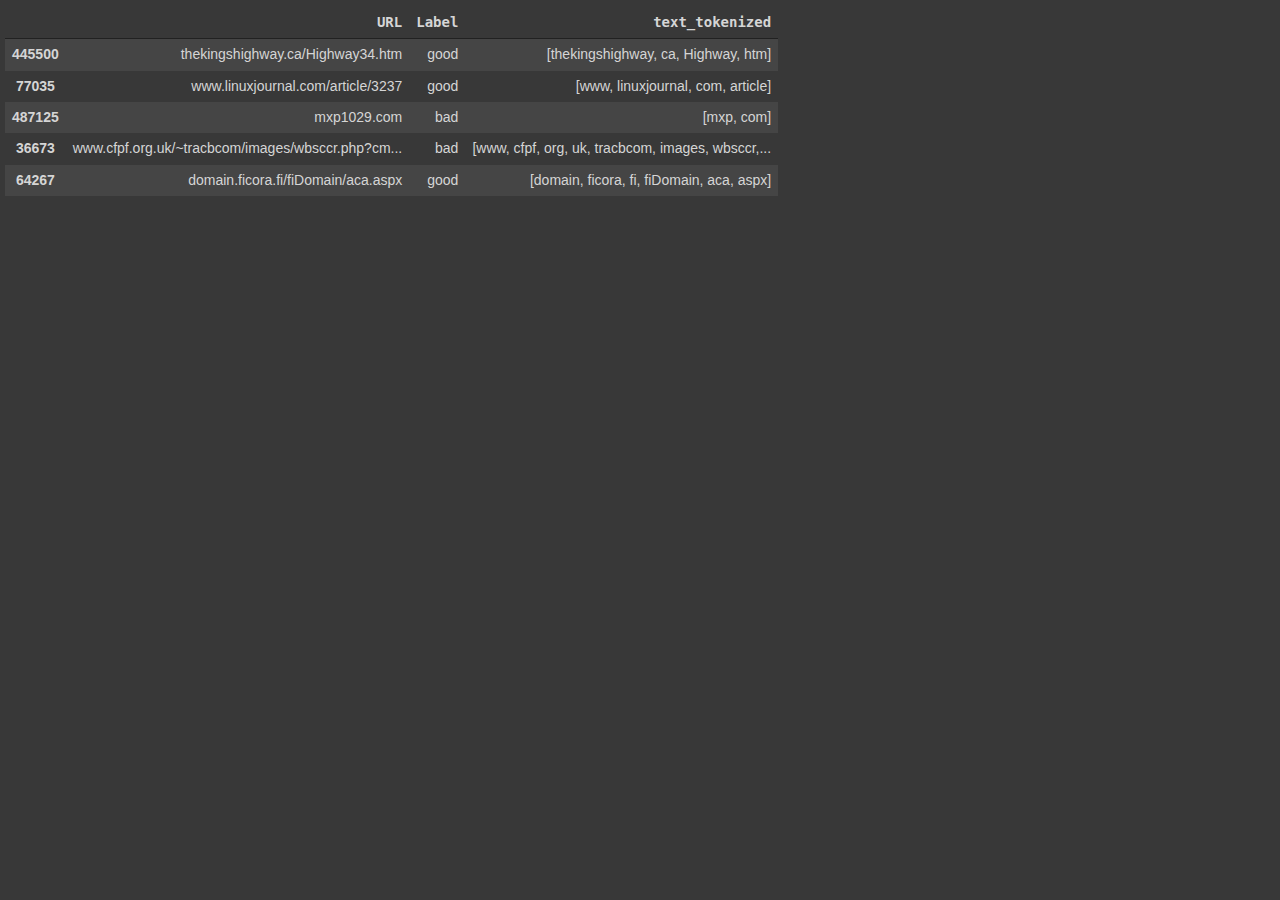
<file: images/Malicious URL DM .ipynb - Colaboratory_files/outputframe(2).html>
<!DOCTYPE html>
<!-- saved from url=(0124)https://44shymvtwm7-496ff2e9c6d22116-0-colab.googleusercontent.com/outputframe.html?vrz=colab-20220505-060046-RC01_446740890 -->
<html theme="dark" editor="default dark" style="overflow-y: hidden;"><head><meta http-equiv="Content-Type" content="text/html; charset=UTF-8">
<script>
  // Avoid arrow function syntax to stay ES5 compatible for the sake of googlebot.
  window.addEventListener('message', function(message)  {
    if (message.source != window.parent) {
      return;
    }
    if (message.data.sandboxed_iframe_evaluation) {
      // Message is available in scope so evaluated script can get params from
      // it.
      window.currentMessage = message;
      eval.call(null, message.data.sandboxed_iframe_evaluation);
      delete window.currentMessage;
    }
  });
</script>
<style>html{--paper-blue-200:#90caf9;--paper-blue-400:#42a5f5;--paper-blue-500:#2196f3;--paper-blue-700:#1976d2;--paper-blue-900:#0d47a1;--paper-blue-a100:#82b1ff;--paper-blue-a200:#448aff;--paper-blue-a400:#2979ff;--paper-blue-a700:#2962ff;--paper-orange-50:#fff3e0;--paper-orange-100:#ffe0b2;--paper-orange-200:#ffcc80;--paper-orange-300:#ffb74d;--paper-orange-400:#ffa726;--paper-orange-500:#ff9800;--paper-orange-700:#f57c00;--paper-grey-50:#fafafa;--paper-grey-100:#f5f5f5;--paper-grey-200:#eeeeee;--paper-grey-300:#e0e0e0;--paper-grey-400:#bdbdbd;--paper-grey-500:#9e9e9e;--paper-grey-600:#757575;--paper-grey-700:#616161;--paper-grey-800:#424242;--paper-grey-900:#212121;--paper-red-100:#ffcdd2;--paper-red-a700:#d50000;--paper-green-a700:#00c853;--paper-white:#ffffff;--google-blue-600:#1a73e8;--box-shadow-elevation-2dp:0 2px 2px 0 rgba(0,0,0,0.14),0 1px 5px 0 rgba(0,0,0,0.12),0 3px 1px -2px rgba(0,0,0,0.2);--box-shadow-elevation-3dp:0 3px 4px 0 rgba(0,0,0,0.14),0 1px 8px 0 rgba(0,0,0,0.12),0 3px 3px -2px rgba(0,0,0,0.4);--paper-font-subhead-font-size:16px;--paper-font-subhead-font-weight:400;--paper-font-subhead-line-height:24px;--paper-font-body1-font-weight:400;--paper-font-body1-line-height:20px}html{overflow-y:hidden}body{background:var(--colab-primary-surface-color);color:var(--colab-primary-text-color);font-family:var(--colab-chrome-font-family);font-size:var(--colab-chrome-font-size);line-height:1.24;font-weight:400;padding:7px 0 10px 5px;margin:0}h1,h2,h3,h4,h5,h6{color:var(--colab-primary-text-color);font-family:var(--colab-chrome-font-family);font-weight:700;margin-bottom:4px}p,ul{margin-bottom:6px;margin-top:6px}pre{margin-bottom:0px;margin-top:0px}a{color:var(--colab-anchor-color)}div.stream,div.execute_result,div.output_text,div.output_text pre{display:inline}div.output_latex,div.output_markdown{max-width:1016px}table.dataframe{border-collapse:collapse;border-spacing:0;border:none;table-layout:fixed}table.dataframe thead{border-bottom:1px solid var(--colab-border-color);font-family:var(--colab-code-font-family);text-align:right}table.dataframe tr,table.dataframe th,table.dataframe td{border:none;padding:0.5em;white-space:normal}table.dataframe th{font-weight:bold}table.dataframe th.col_heading{text-align:right}table.dataframe tbody tr:nth-child(odd){background:var(--colab-secondary-surface-color)}table.dataframe tbody tr:hover,table.dataframe tbody tr:nth-child(odd):hover{background-color:var(--colab-highlighted-surface-color)}table.dataframe td{text-align:right}table.dataTable input.text_filter{width:95%}table.dataTable th{text-align:left}.output_image>img{background-color:white;max-width:100%;vertical-align:bottom}.output_image>img.unconstrained{max-width:unset}.ansibold{font-weight:bold}.ansiblack{color:black}.ansired{color:darkred}.ansigreen{color:darkgreen}.ansiyellow{color:brown}.ansiblue{color:darkblue}.ansipurple{color:darkviolet}.ansicyan{color:steelblue}.ansigray{color:gray}.ansibgblack{background-color:black}.ansibgred{background-color:red}.ansibggreen{background-color:green}.ansibgyellow{background-color:yellow}.ansibgblue{background-color:blue}.ansibgpurple{background-color:magenta}.ansibgcyan{background-color:cyan}.ansibggray{background-color:gray}.output-error span{font-weight:normal!important}.output-error pre{white-space:pre-wrap}input.raw_input{font-family:var(--colab-code-font-family);width:90%}input{background:var(--colab-primary-surface-color);border:1px solid var(--colab-bold-border-color);color:var(--colab-primary-text-color)}#output-area{display:flow-root}#output-area button.colab{background-color:var(--colab-secondary-surface-color);border:0;box-shadow:var(--box-shadow-elevation-3dp);color:var(--colab-primary-text-color);font-family:var(--colab-chrome-font-family);font-size:11px;margin:0px 4px;padding:6px;text-transform:uppercase;user-select:none}#output-area button.colab:hover{background-color:var(--colab-highlighted-surface-color);cursor:pointer}#output-area .output-error button.error-details{background-color:#42a5f5;color:white}#output-area .output-error button.error-details:hover{background-color:#2196f3}#output-area .stdin-widget{align-items:center;display:inline;font-family:var(--colab-code-font-family);margin-right:10px;margin-top:10px;min-width:250px;padding:1px}#output-area .stdin-widget-hidden{visibility:hidden}.error .collapsed .extraneous{display:none}.error .error-expander{align-items:center;cursor:pointer;display:flex}.error .error-expander hr{border:0;border-top:1px solid var(--colab-bold-border-color);flex-grow:1;height:1px;margin:0 10px;padding:0}.error .error-expander hr:first-child{max-width:240px}.error .error-expander svg{fill:var(--colab-icon-color);height:24px;stroke:var(--colab-icon-color);width:24px}.lm-Widget.lm-mod-hidden{display:none!important}audio:focus{outline:none}.string-repr{display:inline}.string-repr .quote{opacity:75%;user-select:none}.string-repr pre{display:inline;white-space:pre-wrap;word-break:break-all}.string-repr button{color:var(--colab-primary-text-color);cursor:pointer;border:1px solid rgb(118,118,118);border-radius:2px;outline:none}.string-repr button.copy{background:transparent;border:none;margin-left:4px;opacity:0;padding:0;stroke:var(--colab-primary-text-color);transition:opacity 200ms}.string-repr button.copy svg{width:14px}.string-repr.hover button.copy,.string-repr:hover button.copy{opacity:1}.string-repr button.more{background-color:transparent;border-color:transparent;display:none;padding:0;transition:background-color 200ms,border-color 200ms}.string-repr.large button.more{display:inline}.string-repr.large.truncated button .collapse{display:none}.string-repr.large button .expand{display:none}.string-repr.large.truncated button .expand{display:inline}.string-repr.hover button.more,.string-repr:hover button.more{border-color:rgb(118,118,118)}html{--colab-anchor-color:#00e;--colab-callout-color:var(--paper-blue-700);--colab-primary-text-color:var(--paper-grey-900);--colab-primary-surface-color:var(--paper-white);--colab-secondary-surface-color:#f7f7f7;--colab-highlighted-surface-color:var(--paper-grey-300);--colab-border-color:#dadada;--colab-bold-border-color:#111;--colab-icon-color:#616161;--ansi-black:rgb(0,0,0);--ansi-red:rgb(139,0,0);--ansi-green:rgb(0,100,0);--ansi-yellow:rgb(205,205,0);--ansi-blue:rgb(0,0,238);--ansi-magenta:rgb(205,0,205);--ansi-cyan:rgb(70,130,180);--ansi-gray:rgb(229,229,229);--ansi-bright-black:rgb(127,127,127);--ansi-bright-red:rgb(255,0,0);--ansi-bright-green:rgb(0,208,0);--ansi-bright-yellow:rgb(255,255,0);--ansi-bright-blue:rgb(92,92,255);--ansi-bright-magenta:rgb(255,0,255);--ansi-bright-cyan:rgb(0,255,255);--ansi-bright-gray:rgb(255,255,255);--colab-code-font-family:monospace;--colab-chrome-font-family:'Roboto','Noto',sans-serif;--colab-chrome-font-size:14px}html[theme=dark]{--colab-anchor-color:var(--paper-blue-400);--colab-callout-color:var(--paper-blue-900);--colab-primary-text-color:#d5d5d5;--colab-primary-surface-color:#383838;--colab-secondary-surface-color:#454545;--colab-highlighted-surface-color:#525252;--colab-border-color:var(--paper-grey-900);--colab-bold-border-color:#eee;--colab-icon-color:#f5f5f5;--ansi-black:rgb(63,63,63);--ansi-red:rgb(255,122,136);--ansi-green:rgb(87,187,138);--ansi-yellow:rgb(255,255,102);--ansi-blue:rgb(130,177,255);--ansi-magenta:rgb(205,0,205);--ansi-cyan:rgb(153,187,215);--ansi-gray:rgb(229,229,229);--ansi-bright-green:rgb(0,255,0);--light-theme-secondary-color:var(--colab-input-placeholder-color)}html[editor=synthwave84]{--colab-anchor-color:#f97e72;--colab-primary-surface-color:#241b2f;--colab-secondary-surface-color:#49549539;--colab-highlighted-surface-color:#372d4b;--colab-border-color:#34294fb3;--ansi-red:#fe4450;--ansi-green:#72f1b8;--ansi-yellow:#f97e72;--ansi-blue:#03edf9;--ansi-magenta:#ff7edb;--ansi-cyan:#03edf9;--ansi-bright-red:#fe4450;--ansi-bright-green:#72f1b8;--ansi-bright-yellow:#fede5d;--ansi-bright-blue:#03edf9;--ansi-bright-magenta:#ff7edb;--ansi-bright-cyan:#03edf9}
//@ sourceURL=https://colab.research.google.com/v2/external/outputframe.css?vrz=colab-20220505-060046-RC01_446740890</style><!--<base href="https://localhost:8080/">--><base href="."></head><body><div id="output-area"><span id="output-header"> </span><div id="output-body"><div class="execute_result"><div class="output_subarea output_html rendered_html">
  <div id="df-e1158c11-f5d9-4838-9d38-fa4a6848c70c">
    <div class="colab-df-container">
      <div>
<style scoped="">
    .dataframe tbody tr th:only-of-type {
        vertical-align: middle;
    }

    .dataframe tbody tr th {
        vertical-align: top;
    }

    .dataframe thead th {
        text-align: right;
    }
</style>
<table border="1" class="dataframe">
  <thead>
    <tr style="text-align: right;">
      <th></th>
      <th>URL</th>
      <th>Label</th>
      <th>text_tokenized</th>
    </tr>
  </thead>
  <tbody>
    <tr>
      <th>445500</th>
      <td>thekingshighway.ca/Highway34.htm</td>
      <td>good</td>
      <td>[thekingshighway, ca, Highway, htm]</td>
    </tr>
    <tr>
      <th>77035</th>
      <td>www.linuxjournal.com/article/3237</td>
      <td>good</td>
      <td>[www, linuxjournal, com, article]</td>
    </tr>
    <tr>
      <th>487125</th>
      <td>mxp1029.com</td>
      <td>bad</td>
      <td>[mxp, com]</td>
    </tr>
    <tr>
      <th>36673</th>
      <td>www.cfpf.org.uk/~tracbcom/images/wbsccr.php?cm...</td>
      <td>bad</td>
      <td>[www, cfpf, org, uk, tracbcom, images, wbsccr,...</td>
    </tr>
    <tr>
      <th>64267</th>
      <td>domain.ficora.fi/fiDomain/aca.aspx</td>
      <td>good</td>
      <td>[domain, ficora, fi, fiDomain, aca, aspx]</td>
    </tr>
  </tbody>
</table>
</div>
      <button class="colab-df-convert" onclick="convertToInteractive(&#39;df-e1158c11-f5d9-4838-9d38-fa4a6848c70c&#39;)" title="Convert this dataframe to an interactive table." style="display:none;">
        
  <svg xmlns="http://www.w3.org/2000/svg" height="24px" viewBox="0 0 24 24" width="24px">
    <path d="M0 0h24v24H0V0z" fill="none"></path>
    <path d="M18.56 5.44l.94 2.06.94-2.06 2.06-.94-2.06-.94-.94-2.06-.94 2.06-2.06.94zm-11 1L8.5 8.5l.94-2.06 2.06-.94-2.06-.94L8.5 2.5l-.94 2.06-2.06.94zm10 10l.94 2.06.94-2.06 2.06-.94-2.06-.94-.94-2.06-.94 2.06-2.06.94z"></path><path d="M17.41 7.96l-1.37-1.37c-.4-.4-.92-.59-1.43-.59-.52 0-1.04.2-1.43.59L10.3 9.45l-7.72 7.72c-.78.78-.78 2.05 0 2.83L4 21.41c.39.39.9.59 1.41.59.51 0 1.02-.2 1.41-.59l7.78-7.78 2.81-2.81c.8-.78.8-2.07 0-2.86zM5.41 20L4 18.59l7.72-7.72 1.47 1.35L5.41 20z"></path>
  </svg>
      </button>
      
  <style>
    .colab-df-container {
      display:flex;
      flex-wrap:wrap;
      gap: 12px;
    }

    .colab-df-convert {
      background-color: #E8F0FE;
      border: none;
      border-radius: 50%;
      cursor: pointer;
      display: none;
      fill: #1967D2;
      height: 32px;
      padding: 0 0 0 0;
      width: 32px;
    }

    .colab-df-convert:hover {
      background-color: #E2EBFA;
      box-shadow: 0px 1px 2px rgba(60, 64, 67, 0.3), 0px 1px 3px 1px rgba(60, 64, 67, 0.15);
      fill: #174EA6;
    }

    [theme=dark] .colab-df-convert {
      background-color: #3B4455;
      fill: #D2E3FC;
    }

    [theme=dark] .colab-df-convert:hover {
      background-color: #434B5C;
      box-shadow: 0px 1px 3px 1px rgba(0, 0, 0, 0.15);
      filter: drop-shadow(0px 1px 2px rgba(0, 0, 0, 0.3));
      fill: #FFFFFF;
    }
  </style>

      <script type="">
        const buttonEl =
          document.querySelector('#df-e1158c11-f5d9-4838-9d38-fa4a6848c70c button.colab-df-convert');
        buttonEl.style.display =
          google.colab.kernel.accessAllowed ? 'block' : 'none';

        async function convertToInteractive(key) {
          const element = document.querySelector('#df-e1158c11-f5d9-4838-9d38-fa4a6848c70c');
          const dataTable =
            await google.colab.kernel.invokeFunction('convertToInteractive',
                                                     [key], {});
          if (!dataTable) return;

          const docLinkHtml = 'Like what you see? Visit the ' +
            '<a target="_blank" href=https://colab.research.google.com/notebooks/data_table.ipynb>data table notebook</a>'
            + ' to learn more about interactive tables.';
          element.innerHTML = '';
          dataTable['output_type'] = 'display_data';
          await google.colab.output.renderOutput(dataTable, element);
          const docLink = document.createElement('div');
          docLink.innerHTML = docLinkHtml;
          element.appendChild(docLink);
        }
      </script>
    </div>
  </div>
  </div></div></div><span id="output-footer"></span></div></body></html>
</file>
<file: index.css>
*{
    margin: 0;
    padding: 0;
    font-family: cursive;
  }


  body{
    background: url("https://images.pexels.com/photos/672597/pexels-photo-672597.jpeg?auto=compress&cs=tinysrgb&w=1260&h=750&dpr=1");
    height: 100vh;
    -webkit-background-size:cover;
    background-size: cover;
    background-position: center center;
    position: relative;
  }

  h1{
    text-align:center;
    padding-bottom: 280px;
    
    
  }

  .output{
      text-align: center;
      
  }
.res{
    position: relative;
    left: 890px;
}

  .heading{
      font-weight: bolder;
      font-size: 35px;
      left: 120px;
      text-align: center;
      color: rgb(184, 175, 184);
  }
  
  .rectangle{
      font-size: small;
      
  }
</file>
<file: about.css>
body {
    margin: 0 0 1vw 0;
    font-size: 15px;
}

.wrapper{
    width: 1170px;
    margin:auto;
  }
  
  .navigation{
    padding-left: 800px;
    list-style:none;
    margin-top: 20px;
  
  }
  
  .navigation li{
    display: inline-block;
  }
  
  .navigation li a{
      color: black;
      text-decoration: none;
      padding: 5px 20px;
      font-family: poppins;
      font-size: 16px;
  }
  
  .navigation li a:hover{
    background: #fff;
    color: #333;
  }

#top {
    display: flex;
    flex-direction: row;
    flex-wrap: wrap;
    align-items: center;
    justify-content: space-around;
    background-color: rgb(0, 0, 0);
    color: white;
}

#photo {
    align-self: center;
}

#photo1 {
    width: 320px;
    border: 1.5px solid white;
}

#photo1:hover {
    filter: brightness(2);
    transition: all 1s ease-in-out 0s;
}

#heading {
    padding: 3vw;
}

#heading1 {
    font-size: 3em;
    font-weight: 700;
    font-family: 'Lobster', cursive;
    text-align: center;
    margin: 0;
}

#heading2 {
    font-size: 1.2em;
    font-weight: 100;
    font-family: Montserrat;
    text-align: center;
    margin: 0%;
    opacity: 0.9;
}

a {
    color: white;
    text-decoration: none;
}

.nav {
    display: flex;
    justify-content: center;
    margin: 20px;
    flex-wrap: wrap;
}

.nav-item {
    animation: show 0.5s ease-in-out forwards;
    transition: all 0.3s ease-in-out;
    border-radius: 100%;
    border: groove 2px white;
    width: 50px;
    height: 50px;
    margin: 0 10px;
    display: flex;
    align-items: center;
    justify-content: center;
}

.nav-item:hover {
    cursor: pointer;
    transform: rotate(360deg);
    transition: all 0.3s ease-in-out 0s;
    opacity: 0.8;
}

.nav-item a:hover {
    opacity: 0.5;
    transform: rotate(360deg);
    transition: all 0.3s ease-in-out 0s;
}

.nav-item a {
    font-size: 28px;
}

#bottom {
    display: flex;
    flex-direction: row;
    align-items: center;
    margin: 0 2vw;
    flex-wrap: wrap;
    justify-content: center;
}

#about {
    margin: 3vw 5vw 5vw 0;
    width: 55vw;
    text-align: center;
}

#h_about {
    font-family: Montserrat;
    font-style: Bold;
    font-size: 1.5em;
    text-align: left;
    line-height: 29px;
    color:rgb(0, 0, 0);
}

#p_about {
    color: #666666;
    Font-Family: Raleway;
    Font-Style: Regular;
    text-align: justify;
    Line-Height: 1.7em;
}

#button {
    margin: 1vw;
    border: 2px solid rgb(0, 0, 0);
    border-radius: 25px;
    background-color: white;
    color: rgb(0, 0, 0);
    padding: 15px 32px;
    text-align: center;
    text-decoration: none;
    display: inline-block;
    Font-Family: Raleway;
}

#button:hover {
    cursor: pointer;
    transform: scale(1.05);
    transition: all 0.3s ease 0s;
}

#details {
    color: #666666;
    Font-Family: Raleway;
    Font-Style: Regular;
    Line-Height: 19px;
    text-Align: Left;
}

.table {
    padding: 0.5vw;
}
</file>
